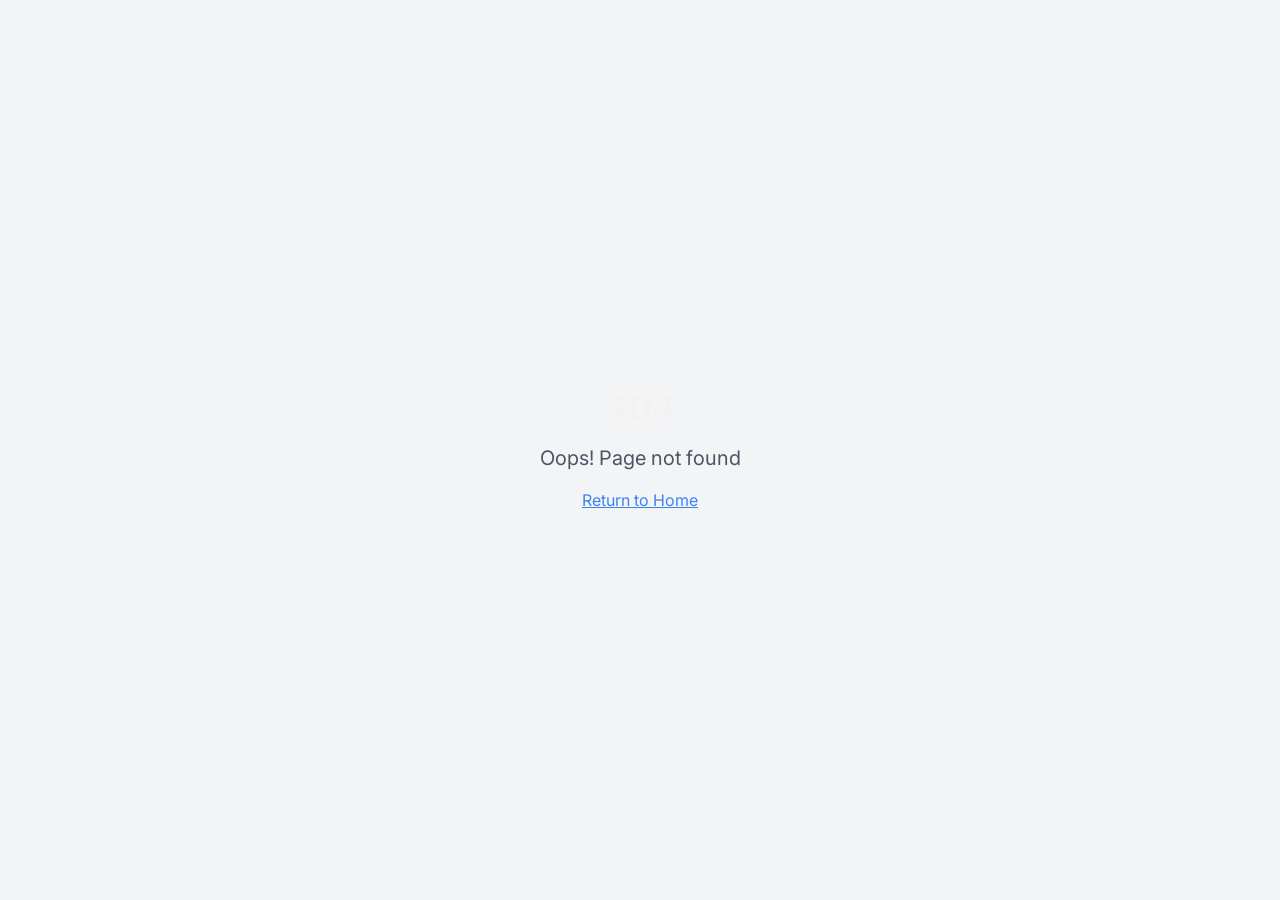
<file: index.html>
<!doctype html>
<html lang="en">
  <head>
    <meta charset="UTF-8" />
    <meta name="viewport" content="width=device-width, initial-scale=1.0" />
    <title>MX NANDAN - Professional Video Editor Portfolio</title>
    <meta name="description" content="Professional video editor specializing in cinematic storytelling, motion graphics, and creative content. Hire MX NANDAN for your next video project." />
    <meta name="author" content="MX NANDAN" />
    <meta name="keywords" content="video editor, motion graphics, video production, cinematic editing, professional video services" />

    <meta property="og:title" content="MX NANDAN - Professional Video Editor Portfolio" />
    <meta property="og:description" content="Professional video editor specializing in cinematic storytelling, motion graphics, and creative content." />
    <meta property="og:type" content="website" />
    <meta property="og:image" content="https://lovable.dev/opengraph-image-p98pqg.png" />

    <meta name="twitter:card" content="summary_large_image" />
    <meta name="twitter:site" content="@lovable_dev" />
    <meta name="twitter:image" content="https://lovable.dev/opengraph-image-p98pqg.png" />
    <script type="module" crossorigin src="/assets/index-Blu5-CcI.js"></script>
    <link rel="stylesheet" crossorigin href="/assets/index-CPlR1MXn.css">
  </head>

  <body>
    <div id="root"></div>
  </body>
</html>
</file>
<file: assets/index-CPlR1MXn.css>
@import"https://fonts.googleapis.com/css2?family=Inter:wght@300;400;500;600;700;800&display=swap";*,:before,:after{--tw-border-spacing-x: 0;--tw-border-spacing-y: 0;--tw-translate-x: 0;--tw-translate-y: 0;--tw-rotate: 0;--tw-skew-x: 0;--tw-skew-y: 0;--tw-scale-x: 1;--tw-scale-y: 1;--tw-pan-x: ;--tw-pan-y: ;--tw-pinch-zoom: ;--tw-scroll-snap-strictness: proximity;--tw-gradient-from-position: ;--tw-gradient-via-position: ;--tw-gradient-to-position: ;--tw-ordinal: ;--tw-slashed-zero: ;--tw-numeric-figure: ;--tw-numeric-spacing: ;--tw-numeric-fraction: ;--tw-ring-inset: ;--tw-ring-offset-width: 0px;--tw-ring-offset-color: #fff;--tw-ring-color: rgb(59 130 246 / .5);--tw-ring-offset-shadow: 0 0 #0000;--tw-ring-shadow: 0 0 #0000;--tw-shadow: 0 0 #0000;--tw-shadow-colored: 0 0 #0000;--tw-blur: ;--tw-brightness: ;--tw-contrast: ;--tw-grayscale: ;--tw-hue-rotate: ;--tw-invert: ;--tw-saturate: ;--tw-sepia: ;--tw-drop-shadow: ;--tw-backdrop-blur: ;--tw-backdrop-brightness: ;--tw-backdrop-contrast: ;--tw-backdrop-grayscale: ;--tw-backdrop-hue-rotate: ;--tw-backdrop-invert: ;--tw-backdrop-opacity: ;--tw-backdrop-saturate: ;--tw-backdrop-sepia: ;--tw-contain-size: ;--tw-contain-layout: ;--tw-contain-paint: ;--tw-contain-style: }::backdrop{--tw-border-spacing-x: 0;--tw-border-spacing-y: 0;--tw-translate-x: 0;--tw-translate-y: 0;--tw-rotate: 0;--tw-skew-x: 0;--tw-skew-y: 0;--tw-scale-x: 1;--tw-scale-y: 1;--tw-pan-x: ;--tw-pan-y: ;--tw-pinch-zoom: ;--tw-scroll-snap-strictness: proximity;--tw-gradient-from-position: ;--tw-gradient-via-position: ;--tw-gradient-to-position: ;--tw-ordinal: ;--tw-slashed-zero: ;--tw-numeric-figure: ;--tw-numeric-spacing: ;--tw-numeric-fraction: ;--tw-ring-inset: ;--tw-ring-offset-width: 0px;--tw-ring-offset-color: #fff;--tw-ring-color: rgb(59 130 246 / .5);--tw-ring-offset-shadow: 0 0 #0000;--tw-ring-shadow: 0 0 #0000;--tw-shadow: 0 0 #0000;--tw-shadow-colored: 0 0 #0000;--tw-blur: ;--tw-brightness: ;--tw-contrast: ;--tw-grayscale: ;--tw-hue-rotate: ;--tw-invert: ;--tw-saturate: ;--tw-sepia: ;--tw-drop-shadow: ;--tw-backdrop-blur: ;--tw-backdrop-brightness: ;--tw-backdrop-contrast: ;--tw-backdrop-grayscale: ;--tw-backdrop-hue-rotate: ;--tw-backdrop-invert: ;--tw-backdrop-opacity: ;--tw-backdrop-saturate: ;--tw-backdrop-sepia: ;--tw-contain-size: ;--tw-contain-layout: ;--tw-contain-paint: ;--tw-contain-style: }*,:before,:after{box-sizing:border-box;border-width:0;border-style:solid;border-color:#e5e7eb}:before,:after{--tw-content: ""}html,:host{line-height:1.5;-webkit-text-size-adjust:100%;-moz-tab-size:4;-o-tab-size:4;tab-size:4;font-family:Inter,system-ui,sans-serif;font-feature-settings:normal;font-variation-settings:normal;-webkit-tap-highlight-color:transparent}body{margin:0;line-height:inherit}hr{height:0;color:inherit;border-top-width:1px}abbr:where([title]){-webkit-text-decoration:underline dotted;text-decoration:underline dotted}h1,h2,h3,h4,h5,h6{font-size:inherit;font-weight:inherit}a{color:inherit;text-decoration:inherit}b,strong{font-weight:bolder}code,kbd,samp,pre{font-family:ui-monospace,SFMono-Regular,Menlo,Monaco,Consolas,Liberation Mono,Courier New,monospace;font-feature-settings:normal;font-variation-settings:normal;font-size:1em}small{font-size:80%}sub,sup{font-size:75%;line-height:0;position:relative;vertical-align:baseline}sub{bottom:-.25em}sup{top:-.5em}table{text-indent:0;border-color:inherit;border-collapse:collapse}button,input,optgroup,select,textarea{font-family:inherit;font-feature-settings:inherit;font-variation-settings:inherit;font-size:100%;font-weight:inherit;line-height:inherit;letter-spacing:inherit;color:inherit;margin:0;padding:0}button,select{text-transform:none}button,input:where([type=button]),input:where([type=reset]),input:where([type=submit]){-webkit-appearance:button;background-color:transparent;background-image:none}:-moz-focusring{outline:auto}:-moz-ui-invalid{box-shadow:none}progress{vertical-align:baseline}::-webkit-inner-spin-button,::-webkit-outer-spin-button{height:auto}[type=search]{-webkit-appearance:textfield;outline-offset:-2px}::-webkit-search-decoration{-webkit-appearance:none}::-webkit-file-upload-button{-webkit-appearance:button;font:inherit}summary{display:list-item}blockquote,dl,dd,h1,h2,h3,h4,h5,h6,hr,figure,p,pre{margin:0}fieldset{margin:0;padding:0}legend{padding:0}ol,ul,menu{list-style:none;margin:0;padding:0}dialog{padding:0}textarea{resize:vertical}input::-moz-placeholder,textarea::-moz-placeholder{opacity:1;color:#9ca3af}input::placeholder,textarea::placeholder{opacity:1;color:#9ca3af}button,[role=button]{cursor:pointer}:disabled{cursor:default}img,svg,video,canvas,audio,iframe,embed,object{display:block;vertical-align:middle}img,video{max-width:100%;height:auto}[hidden]:where(:not([hidden=until-found])){display:none}:root{--background: 220 15% 8%;--surface: 220 12% 12%;--surface-elevated: 220 10% 16%;--foreground: 220 5% 95%;--foreground-muted: 220 5% 75%;--primary: 210 100% 50%;--primary-glow: 200 100% 65%;--primary-dark: 220 100% 35%;--accent: 190 100% 45%;--accent-glow: 180 100% 60%;--success: 142 76% 36%;--warning: 38 92% 50%;--destructive: 0 72% 51%;--border: 220 8% 20%;--border-hover: 210 50% 40%;--input: 220 10% 15%;--ring: 210 100% 50%;--card: 220 12% 12%;--card-foreground: 220 5% 95%;--popover: 220 12% 12%;--popover-foreground: 220 5% 95%;--primary-foreground: 220 15% 8%;--secondary: 220 10% 16%;--secondary-foreground: 220 5% 95%;--muted: 220 8% 20%;--muted-foreground: 220 5% 65%;--radius: 12px;--sidebar-background: 220 12% 12%;--sidebar-foreground: 220 5% 95%;--sidebar-primary: 210 100% 50%;--sidebar-primary-foreground: 220 15% 8%;--sidebar-accent: 220 10% 16%;--sidebar-accent-foreground: 220 5% 95%;--sidebar-border: 220 8% 20%;--sidebar-ring: 210 100% 50%}*{border-color:hsl(var(--border))}body{background-color:hsl(var(--background));font-family:Inter,sans-serif;color:hsl(var(--foreground))}.container{width:100%;margin-right:auto;margin-left:auto;padding-right:2rem;padding-left:2rem}@media (min-width: 1400px){.container{max-width:1400px}}@keyframes float{0%,to{transform:translateY(0)}50%{transform:translateY(-20px)}}@keyframes pulse-glow{0%,to{box-shadow:0 0 20px #0080ff4d}50%{box-shadow:0 0 40px #0080ff99,0 0 80px #4dc3ff4d}}@keyframes gradient-shift{0%,to{background-position:0% 50%}50%{background-position:100% 50%}}@keyframes fade-in-up{0%{opacity:0;transform:translateY(30px)}to{opacity:1;transform:translateY(0)}}.motion-bg{background:linear-gradient(135deg,#111317,#181f25,#131c20);position:relative}.motion-bg:before{content:"";position:absolute;top:0;left:0;right:0;bottom:0;background:radial-gradient(circle at 30% 40%,hsl(210 100% 50% / .15) 0%,transparent 50%),radial-gradient(circle at 70% 80%,hsl(200 100% 60% / .1) 0%,transparent 50%),radial-gradient(circle at 90% 20%,hsl(190 100% 45% / .08) 0%,transparent 50%);animation:gradient-shift 15s ease infinite;background-size:400% 400%}.glow-border{border:1px solid hsl(var(--border));transition:all .3s ease}.glow-border:hover{border-color:hsl(var(--primary));box-shadow:0 0 20px hsl(var(--primary) / .3)}.btn-hero{border-radius:.75rem;padding:1rem 2rem;font-size:1.125rem;line-height:1.75rem;font-weight:600;border-width:2px;border-color:hsl(var(--primary) / .5);background-color:transparent;color:hsl(var(--foreground));transition-property:all;transition-timing-function:cubic-bezier(.4,0,.2,1);transition-duration:.3s;transition-timing-function:cubic-bezier(0,0,.2,1);animation-duration:.3s;animation-timing-function:cubic-bezier(0,0,.2,1)}.btn-hero:hover{border-color:hsl(var(--primary));color:hsl(var(--primary));--tw-shadow: 0 0 30px hsl(210 100% 50% / .4);--tw-shadow-colored: 0 0 30px var(--tw-shadow-color);box-shadow:var(--tw-ring-offset-shadow, 0 0 #0000),var(--tw-ring-shadow, 0 0 #0000),var(--tw-shadow)}.btn-hero:active{--tw-scale-x: .95;--tw-scale-y: .95;transform:translate(var(--tw-translate-x),var(--tw-translate-y)) rotate(var(--tw-rotate)) skew(var(--tw-skew-x)) skewY(var(--tw-skew-y)) scaleX(var(--tw-scale-x)) scaleY(var(--tw-scale-y));--tw-shadow: 0 0 50px hsl(210 100% 50% / .6);--tw-shadow-colored: 0 0 50px var(--tw-shadow-color);box-shadow:var(--tw-ring-offset-shadow, 0 0 #0000),var(--tw-ring-shadow, 0 0 #0000),var(--tw-shadow)}.card-glow{border-radius:1rem;border-width:1px;border-color:hsl(var(--border));background-color:hsl(var(--surface));--tw-backdrop-blur: blur(4px);-webkit-backdrop-filter:var(--tw-backdrop-blur) var(--tw-backdrop-brightness) var(--tw-backdrop-contrast) var(--tw-backdrop-grayscale) var(--tw-backdrop-hue-rotate) var(--tw-backdrop-invert) var(--tw-backdrop-opacity) var(--tw-backdrop-saturate) var(--tw-backdrop-sepia);backdrop-filter:var(--tw-backdrop-blur) var(--tw-backdrop-brightness) var(--tw-backdrop-contrast) var(--tw-backdrop-grayscale) var(--tw-backdrop-hue-rotate) var(--tw-backdrop-invert) var(--tw-backdrop-opacity) var(--tw-backdrop-saturate) var(--tw-backdrop-sepia);transition-property:all;transition-timing-function:cubic-bezier(.4,0,.2,1);transition-duration:.3s;transition-timing-function:cubic-bezier(0,0,.2,1);animation-duration:.3s;animation-timing-function:cubic-bezier(0,0,.2,1)}.card-glow:hover{border-color:hsl(var(--primary) / .3);--tw-shadow: 0 8px 32px hsl(220 15% 5% / .4);--tw-shadow-colored: 0 8px 32px var(--tw-shadow-color);box-shadow:var(--tw-ring-offset-shadow, 0 0 #0000),var(--tw-ring-shadow, 0 0 #0000),var(--tw-shadow)}.text-gradient{background:linear-gradient(135deg,hsl(var(--foreground)),hsl(var(--primary-glow)));-webkit-background-clip:text;-webkit-text-fill-color:transparent;background-clip:text}html{scroll-behavior:smooth}::-webkit-scrollbar{width:8px}::-webkit-scrollbar-track{background:hsl(var(--background))}::-webkit-scrollbar-thumb{background:hsl(var(--primary) / .3);border-radius:4px}::-webkit-scrollbar-thumb:hover{background:hsl(var(--primary) / .5)}.sr-only{position:absolute;width:1px;height:1px;padding:0;margin:-1px;overflow:hidden;clip:rect(0,0,0,0);white-space:nowrap;border-width:0}.pointer-events-none{pointer-events:none}.pointer-events-auto{pointer-events:auto}.visible{visibility:visible}.invisible{visibility:hidden}.fixed{position:fixed}.absolute{position:absolute}.relative{position:relative}.inset-0{top:0;right:0;bottom:0;left:0}.inset-x-0{left:0;right:0}.inset-y-0{top:0;bottom:0}.-bottom-12{bottom:-3rem}.-left-12{left:-3rem}.-right-12{right:-3rem}.-top-12{top:-3rem}.bottom-0{bottom:0}.bottom-1\/4{bottom:25%}.bottom-8{bottom:2rem}.left-0{left:0}.left-1{left:.25rem}.left-1\/2{left:50%}.left-1\/4{left:25%}.left-2{left:.5rem}.left-\[50\%\]{left:50%}.right-0{right:0}.right-1{right:.25rem}.right-1\/4{right:25%}.right-2{right:.5rem}.right-3{right:.75rem}.right-4{right:1rem}.top-0{top:0}.top-1\.5{top:.375rem}.top-1\/2{top:50%}.top-1\/4{top:25%}.top-2{top:.5rem}.top-3\.5{top:.875rem}.top-4{top:1rem}.top-\[1px\]{top:1px}.top-\[50\%\]{top:50%}.top-\[60\%\]{top:60%}.top-full{top:100%}.z-10{z-index:10}.z-20{z-index:20}.z-50{z-index:50}.z-\[100\]{z-index:100}.z-\[1\]{z-index:1}.z-\[60\]{z-index:60}.z-\[70\]{z-index:70}.-mx-1{margin-left:-.25rem;margin-right:-.25rem}.mx-2{margin-left:.5rem;margin-right:.5rem}.mx-3\.5{margin-left:.875rem;margin-right:.875rem}.mx-auto{margin-left:auto;margin-right:auto}.my-0\.5{margin-top:.125rem;margin-bottom:.125rem}.my-1{margin-top:.25rem;margin-bottom:.25rem}.-ml-4{margin-left:-1rem}.-mt-4{margin-top:-1rem}.mb-1{margin-bottom:.25rem}.mb-16{margin-bottom:4rem}.mb-2{margin-bottom:.5rem}.mb-3{margin-bottom:.75rem}.mb-4{margin-bottom:1rem}.mb-6{margin-bottom:1.5rem}.mb-8{margin-bottom:2rem}.ml-1{margin-left:.25rem}.ml-auto{margin-left:auto}.mr-2{margin-right:.5rem}.mr-3{margin-right:.75rem}.mt-1\.5{margin-top:.375rem}.mt-12{margin-top:3rem}.mt-16{margin-top:4rem}.mt-2{margin-top:.5rem}.mt-20{margin-top:5rem}.mt-24{margin-top:6rem}.mt-4{margin-top:1rem}.mt-6{margin-top:1.5rem}.mt-8{margin-top:2rem}.mt-auto{margin-top:auto}.block{display:block}.flex{display:flex}.inline-flex{display:inline-flex}.table{display:table}.grid{display:grid}.hidden{display:none}.aspect-square{aspect-ratio:1 / 1}.aspect-video{aspect-ratio:16 / 9}.size-4{width:1rem;height:1rem}.h-1{height:.25rem}.h-1\.5{height:.375rem}.h-10{height:2.5rem}.h-11{height:2.75rem}.h-12{height:3rem}.h-16{height:4rem}.h-2{height:.5rem}.h-2\.5{height:.625rem}.h-3{height:.75rem}.h-3\.5{height:.875rem}.h-4{height:1rem}.h-5{height:1.25rem}.h-6{height:1.5rem}.h-64{height:16rem}.h-7{height:1.75rem}.h-8{height:2rem}.h-9{height:2.25rem}.h-96{height:24rem}.h-\[1px\]{height:1px}.h-\[var\(--radix-navigation-menu-viewport-height\)\]{height:var(--radix-navigation-menu-viewport-height)}.h-\[var\(--radix-select-trigger-height\)\]{height:var(--radix-select-trigger-height)}.h-auto{height:auto}.h-full{height:100%}.h-px{height:1px}.h-svh{height:100svh}.max-h-96{max-height:24rem}.max-h-\[300px\]{max-height:300px}.max-h-screen{max-height:100vh}.min-h-0{min-height:0px}.min-h-\[80px\]{min-height:80px}.min-h-screen{min-height:100vh}.min-h-svh{min-height:100svh}.w-0{width:0px}.w-1{width:.25rem}.w-1\.5{width:.375rem}.w-10{width:2.5rem}.w-11{width:2.75rem}.w-12{width:3rem}.w-16{width:4rem}.w-2{width:.5rem}.w-2\.5{width:.625rem}.w-24{width:6rem}.w-3{width:.75rem}.w-3\.5{width:.875rem}.w-3\/4{width:75%}.w-4{width:1rem}.w-5{width:1.25rem}.w-6{width:1.5rem}.w-64{width:16rem}.w-7{width:1.75rem}.w-72{width:18rem}.w-8{width:2rem}.w-80{width:20rem}.w-9{width:2.25rem}.w-96{width:24rem}.w-\[--sidebar-width\]{width:var(--sidebar-width)}.w-\[100px\]{width:100px}.w-\[1px\]{width:1px}.w-auto{width:auto}.w-full{width:100%}.w-max{width:-moz-max-content;width:max-content}.w-px{width:1px}.min-w-0{min-width:0px}.min-w-5{min-width:1.25rem}.min-w-\[12rem\]{min-width:12rem}.min-w-\[8rem\]{min-width:8rem}.min-w-\[var\(--radix-select-trigger-width\)\]{min-width:var(--radix-select-trigger-width)}.max-w-2xl{max-width:42rem}.max-w-4xl{max-width:56rem}.max-w-6xl{max-width:72rem}.max-w-\[--skeleton-width\]{max-width:var(--skeleton-width)}.max-w-\[85vw\]{max-width:85vw}.max-w-lg{max-width:32rem}.max-w-max{max-width:-moz-max-content;max-width:max-content}.flex-1{flex:1 1 0%}.flex-shrink-0,.shrink-0{flex-shrink:0}.grow{flex-grow:1}.grow-0{flex-grow:0}.basis-full{flex-basis:100%}.caption-bottom{caption-side:bottom}.border-collapse{border-collapse:collapse}.-translate-x-1\/2{--tw-translate-x: -50%;transform:translate(var(--tw-translate-x),var(--tw-translate-y)) rotate(var(--tw-rotate)) skew(var(--tw-skew-x)) skewY(var(--tw-skew-y)) scaleX(var(--tw-scale-x)) scaleY(var(--tw-scale-y))}.-translate-x-px{--tw-translate-x: -1px;transform:translate(var(--tw-translate-x),var(--tw-translate-y)) rotate(var(--tw-rotate)) skew(var(--tw-skew-x)) skewY(var(--tw-skew-y)) scaleX(var(--tw-scale-x)) scaleY(var(--tw-scale-y))}.-translate-y-1\/2{--tw-translate-y: -50%;transform:translate(var(--tw-translate-x),var(--tw-translate-y)) rotate(var(--tw-rotate)) skew(var(--tw-skew-x)) skewY(var(--tw-skew-y)) scaleX(var(--tw-scale-x)) scaleY(var(--tw-scale-y))}.translate-x-\[-50\%\]{--tw-translate-x: -50%;transform:translate(var(--tw-translate-x),var(--tw-translate-y)) rotate(var(--tw-rotate)) skew(var(--tw-skew-x)) skewY(var(--tw-skew-y)) scaleX(var(--tw-scale-x)) scaleY(var(--tw-scale-y))}.translate-x-px{--tw-translate-x: 1px;transform:translate(var(--tw-translate-x),var(--tw-translate-y)) rotate(var(--tw-rotate)) skew(var(--tw-skew-x)) skewY(var(--tw-skew-y)) scaleX(var(--tw-scale-x)) scaleY(var(--tw-scale-y))}.translate-y-\[-50\%\]{--tw-translate-y: -50%;transform:translate(var(--tw-translate-x),var(--tw-translate-y)) rotate(var(--tw-rotate)) skew(var(--tw-skew-x)) skewY(var(--tw-skew-y)) scaleX(var(--tw-scale-x)) scaleY(var(--tw-scale-y))}.rotate-45{--tw-rotate: 45deg;transform:translate(var(--tw-translate-x),var(--tw-translate-y)) rotate(var(--tw-rotate)) skew(var(--tw-skew-x)) skewY(var(--tw-skew-y)) scaleX(var(--tw-scale-x)) scaleY(var(--tw-scale-y))}.rotate-90{--tw-rotate: 90deg;transform:translate(var(--tw-translate-x),var(--tw-translate-y)) rotate(var(--tw-rotate)) skew(var(--tw-skew-x)) skewY(var(--tw-skew-y)) scaleX(var(--tw-scale-x)) scaleY(var(--tw-scale-y))}.scale-125{--tw-scale-x: 1.25;--tw-scale-y: 1.25;transform:translate(var(--tw-translate-x),var(--tw-translate-y)) rotate(var(--tw-rotate)) skew(var(--tw-skew-x)) skewY(var(--tw-skew-y)) scaleX(var(--tw-scale-x)) scaleY(var(--tw-scale-y))}.transform{transform:translate(var(--tw-translate-x),var(--tw-translate-y)) rotate(var(--tw-rotate)) skew(var(--tw-skew-x)) skewY(var(--tw-skew-y)) scaleX(var(--tw-scale-x)) scaleY(var(--tw-scale-y))}.animate-\[fade-in-up_0\.6s_ease-out\]{animation:fade-in-up .6s ease-out}.animate-\[fade-in-up_1s_ease-out\]{animation:fade-in-up 1s ease-out}.animate-\[fade-in-up_1s_ease-out_0\.3s_both\]{animation:fade-in-up 1s ease-out .3s both}@keyframes bounce{0%,to{transform:translateY(-25%);animation-timing-function:cubic-bezier(.8,0,1,1)}50%{transform:none;animation-timing-function:cubic-bezier(0,0,.2,1)}}.animate-bounce{animation:bounce 1s infinite}@keyframes pulse{50%{opacity:.5}}.animate-pulse{animation:pulse 2s cubic-bezier(.4,0,.6,1) infinite}@keyframes spin{to{transform:rotate(360deg)}}.animate-spin{animation:spin 1s linear infinite}.cursor-default{cursor:default}.cursor-pointer{cursor:pointer}.touch-none{touch-action:none}.select-none{-webkit-user-select:none;-moz-user-select:none;user-select:none}.resize-none{resize:none}.list-none{list-style-type:none}.grid-cols-2{grid-template-columns:repeat(2,minmax(0,1fr))}.flex-row{flex-direction:row}.flex-col{flex-direction:column}.flex-col-reverse{flex-direction:column-reverse}.flex-wrap{flex-wrap:wrap}.items-start{align-items:flex-start}.items-end{align-items:flex-end}.items-center{align-items:center}.items-stretch{align-items:stretch}.justify-center{justify-content:center}.justify-between{justify-content:space-between}.gap-1{gap:.25rem}.gap-1\.5{gap:.375rem}.gap-16{gap:4rem}.gap-2{gap:.5rem}.gap-3{gap:.75rem}.gap-4{gap:1rem}.gap-6{gap:1.5rem}.gap-8{gap:2rem}.space-x-1>:not([hidden])~:not([hidden]){--tw-space-x-reverse: 0;margin-right:calc(.25rem * var(--tw-space-x-reverse));margin-left:calc(.25rem * calc(1 - var(--tw-space-x-reverse)))}.space-x-4>:not([hidden])~:not([hidden]){--tw-space-x-reverse: 0;margin-right:calc(1rem * var(--tw-space-x-reverse));margin-left:calc(1rem * calc(1 - var(--tw-space-x-reverse)))}.space-x-8>:not([hidden])~:not([hidden]){--tw-space-x-reverse: 0;margin-right:calc(2rem * var(--tw-space-x-reverse));margin-left:calc(2rem * calc(1 - var(--tw-space-x-reverse)))}.space-y-1>:not([hidden])~:not([hidden]){--tw-space-y-reverse: 0;margin-top:calc(.25rem * calc(1 - var(--tw-space-y-reverse)));margin-bottom:calc(.25rem * var(--tw-space-y-reverse))}.space-y-1\.5>:not([hidden])~:not([hidden]){--tw-space-y-reverse: 0;margin-top:calc(.375rem * calc(1 - var(--tw-space-y-reverse)));margin-bottom:calc(.375rem * var(--tw-space-y-reverse))}.space-y-2>:not([hidden])~:not([hidden]){--tw-space-y-reverse: 0;margin-top:calc(.5rem * calc(1 - var(--tw-space-y-reverse)));margin-bottom:calc(.5rem * var(--tw-space-y-reverse))}.space-y-4>:not([hidden])~:not([hidden]){--tw-space-y-reverse: 0;margin-top:calc(1rem * calc(1 - var(--tw-space-y-reverse)));margin-bottom:calc(1rem * var(--tw-space-y-reverse))}.space-y-6>:not([hidden])~:not([hidden]){--tw-space-y-reverse: 0;margin-top:calc(1.5rem * calc(1 - var(--tw-space-y-reverse)));margin-bottom:calc(1.5rem * var(--tw-space-y-reverse))}.space-y-8>:not([hidden])~:not([hidden]){--tw-space-y-reverse: 0;margin-top:calc(2rem * calc(1 - var(--tw-space-y-reverse)));margin-bottom:calc(2rem * var(--tw-space-y-reverse))}.overflow-auto{overflow:auto}.overflow-hidden{overflow:hidden}.overflow-y-auto{overflow-y:auto}.overflow-x-hidden{overflow-x:hidden}.whitespace-nowrap{white-space:nowrap}.break-words{overflow-wrap:break-word}.rounded-2xl{border-radius:1rem}.rounded-3xl{border-radius:1.5rem}.rounded-\[2px\]{border-radius:2px}.rounded-\[inherit\]{border-radius:inherit}.rounded-full{border-radius:9999px}.rounded-lg{border-radius:var(--radius)}.rounded-md{border-radius:calc(var(--radius) - 2px)}.rounded-sm{border-radius:calc(var(--radius) - 4px)}.rounded-xl{border-radius:.75rem}.rounded-t-\[10px\]{border-top-left-radius:10px;border-top-right-radius:10px}.rounded-tl-sm{border-top-left-radius:calc(var(--radius) - 4px)}.border{border-width:1px}.border-2{border-width:2px}.border-\[1\.5px\]{border-width:1.5px}.border-y{border-top-width:1px;border-bottom-width:1px}.border-b{border-bottom-width:1px}.border-l{border-left-width:1px}.border-r{border-right-width:1px}.border-t{border-top-width:1px}.border-dashed{border-style:dashed}.border-\[--color-border\]{border-color:var(--color-border)}.border-border{border-color:hsl(var(--border))}.border-border\/50{border-color:hsl(var(--border) / .5)}.border-current{border-color:currentColor}.border-destructive{border-color:hsl(var(--destructive))}.border-destructive\/50{border-color:hsl(var(--destructive) / .5)}.border-input{border-color:hsl(var(--input))}.border-primary{border-color:hsl(var(--primary))}.border-primary\/30{border-color:hsl(var(--primary) / .3)}.border-sidebar-border{border-color:hsl(var(--sidebar-border))}.border-transparent{border-color:transparent}.border-l-transparent{border-left-color:transparent}.border-t-transparent{border-top-color:transparent}.bg-\[--color-bg\]{background-color:var(--color-bg)}.bg-accent{background-color:hsl(var(--accent))}.bg-accent\/10{background-color:hsl(var(--accent) / .1)}.bg-background{background-color:hsl(var(--background))}.bg-background\/80{background-color:hsl(var(--background) / .8)}.bg-background\/95{background-color:hsl(var(--background) / .95)}.bg-black\/50{background-color:#00000080}.bg-black\/80{background-color:#000c}.bg-border{background-color:hsl(var(--border))}.bg-card{background-color:hsl(var(--card))}.bg-destructive{background-color:hsl(var(--destructive))}.bg-foreground{background-color:hsl(var(--foreground))}.bg-gray-100{--tw-bg-opacity: 1;background-color:rgb(243 244 246 / var(--tw-bg-opacity, 1))}.bg-input{background-color:hsl(var(--input))}.bg-muted{background-color:hsl(var(--muted))}.bg-muted\/50{background-color:hsl(var(--muted) / .5)}.bg-popover{background-color:hsl(var(--popover))}.bg-primary{background-color:hsl(var(--primary))}.bg-primary-glow\/5{background-color:hsl(var(--primary-glow) / .05)}.bg-primary\/10{background-color:hsl(var(--primary) / .1)}.bg-primary\/20{background-color:hsl(var(--primary) / .2)}.bg-secondary{background-color:hsl(var(--secondary))}.bg-sidebar{background-color:hsl(var(--sidebar-background))}.bg-sidebar-border{background-color:hsl(var(--sidebar-border))}.bg-surface\/50{background-color:hsl(var(--surface) / .5)}.bg-surface\/95{background-color:hsl(var(--surface) / .95)}.bg-transparent{background-color:transparent}.bg-gradient-to-r{background-image:linear-gradient(to right,var(--tw-gradient-stops))}.from-primary\/20{--tw-gradient-from: hsl(var(--primary) / .2) var(--tw-gradient-from-position);--tw-gradient-to: hsl(var(--primary) / 0) var(--tw-gradient-to-position);--tw-gradient-stops: var(--tw-gradient-from), var(--tw-gradient-to)}.to-accent\/20{--tw-gradient-to: hsl(var(--accent) / .2) var(--tw-gradient-to-position)}.fill-current{fill:currentColor}.object-cover{-o-object-fit:cover;object-fit:cover}.p-0{padding:0}.p-1{padding:.25rem}.p-2{padding:.5rem}.p-3{padding:.75rem}.p-4{padding:1rem}.p-6{padding:1.5rem}.p-8{padding:2rem}.p-\[1px\]{padding:1px}.px-1{padding-left:.25rem;padding-right:.25rem}.px-2{padding-left:.5rem;padding-right:.5rem}.px-2\.5{padding-left:.625rem;padding-right:.625rem}.px-3{padding-left:.75rem;padding-right:.75rem}.px-4{padding-left:1rem;padding-right:1rem}.px-5{padding-left:1.25rem;padding-right:1.25rem}.px-6{padding-left:1.5rem;padding-right:1.5rem}.px-8{padding-left:2rem;padding-right:2rem}.py-0\.5{padding-top:.125rem;padding-bottom:.125rem}.py-1{padding-top:.25rem;padding-bottom:.25rem}.py-1\.5{padding-top:.375rem;padding-bottom:.375rem}.py-2{padding-top:.5rem;padding-bottom:.5rem}.py-20{padding-top:5rem;padding-bottom:5rem}.py-3{padding-top:.75rem;padding-bottom:.75rem}.py-4{padding-top:1rem;padding-bottom:1rem}.py-6{padding-top:1.5rem;padding-bottom:1.5rem}.py-8{padding-top:2rem;padding-bottom:2rem}.pb-3{padding-bottom:.75rem}.pb-4{padding-bottom:1rem}.pl-2\.5{padding-left:.625rem}.pl-4{padding-left:1rem}.pl-8{padding-left:2rem}.pr-2{padding-right:.5rem}.pr-2\.5{padding-right:.625rem}.pr-8{padding-right:2rem}.pt-0{padding-top:0}.pt-1{padding-top:.25rem}.pt-12{padding-top:3rem}.pt-3{padding-top:.75rem}.pt-4{padding-top:1rem}.pt-6{padding-top:1.5rem}.text-left{text-align:left}.text-center{text-align:center}.align-middle{vertical-align:middle}.font-mono{font-family:ui-monospace,SFMono-Regular,Menlo,Monaco,Consolas,Liberation Mono,Courier New,monospace}.text-2xl{font-size:1.5rem;line-height:2rem}.text-3xl{font-size:1.875rem;line-height:2.25rem}.text-4xl{font-size:2.25rem;line-height:2.5rem}.text-6xl{font-size:3.75rem;line-height:1}.text-\[0\.8rem\]{font-size:.8rem}.text-base{font-size:1rem;line-height:1.5rem}.text-lg{font-size:1.125rem;line-height:1.75rem}.text-sm{font-size:.875rem;line-height:1.25rem}.text-xl{font-size:1.25rem;line-height:1.75rem}.text-xs{font-size:.75rem;line-height:1rem}.font-bold{font-weight:700}.font-light{font-weight:300}.font-medium{font-weight:500}.font-normal{font-weight:400}.font-semibold{font-weight:600}.italic{font-style:italic}.tabular-nums{--tw-numeric-spacing: tabular-nums;font-variant-numeric:var(--tw-ordinal) var(--tw-slashed-zero) var(--tw-numeric-figure) var(--tw-numeric-spacing) var(--tw-numeric-fraction)}.leading-none{line-height:1}.leading-relaxed{line-height:1.625}.leading-tight{line-height:1.25}.tracking-tight{letter-spacing:-.025em}.tracking-widest{letter-spacing:.1em}.text-accent-foreground{color:hsl(var(--accent-foreground))}.text-blue-500{--tw-text-opacity: 1;color:rgb(59 130 246 / var(--tw-text-opacity, 1))}.text-card-foreground{color:hsl(var(--card-foreground))}.text-current{color:currentColor}.text-destructive{color:hsl(var(--destructive))}.text-destructive-foreground{color:hsl(var(--destructive-foreground))}.text-foreground{color:hsl(var(--foreground))}.text-foreground-muted{color:hsl(var(--foreground-muted))}.text-foreground\/50{color:hsl(var(--foreground) / .5)}.text-gray-600{--tw-text-opacity: 1;color:rgb(75 85 99 / var(--tw-text-opacity, 1))}.text-muted-foreground{color:hsl(var(--muted-foreground))}.text-popover-foreground{color:hsl(var(--popover-foreground))}.text-primary{color:hsl(var(--primary))}.text-primary-foreground{color:hsl(var(--primary-foreground))}.text-primary\/30{color:hsl(var(--primary) / .3)}.text-secondary-foreground{color:hsl(var(--secondary-foreground))}.text-sidebar-foreground{color:hsl(var(--sidebar-foreground))}.text-sidebar-foreground\/70{color:hsl(var(--sidebar-foreground) / .7)}.text-yellow-400{--tw-text-opacity: 1;color:rgb(250 204 21 / var(--tw-text-opacity, 1))}.underline{text-decoration-line:underline}.underline-offset-4{text-underline-offset:4px}.placeholder-foreground-muted::-moz-placeholder{color:hsl(var(--foreground-muted))}.placeholder-foreground-muted::placeholder{color:hsl(var(--foreground-muted))}.opacity-0{opacity:0}.opacity-50{opacity:.5}.opacity-60{opacity:.6}.opacity-70{opacity:.7}.opacity-90{opacity:.9}.shadow-2xl{--tw-shadow: 0 25px 50px -12px rgb(0 0 0 / .25);--tw-shadow-colored: 0 25px 50px -12px var(--tw-shadow-color);box-shadow:var(--tw-ring-offset-shadow, 0 0 #0000),var(--tw-ring-shadow, 0 0 #0000),var(--tw-shadow)}.shadow-\[0_0_0_1px_hsl\(var\(--sidebar-border\)\)\]{--tw-shadow: 0 0 0 1px hsl(var(--sidebar-border));--tw-shadow-colored: 0 0 0 1px var(--tw-shadow-color);box-shadow:var(--tw-ring-offset-shadow, 0 0 #0000),var(--tw-ring-shadow, 0 0 #0000),var(--tw-shadow)}.shadow-lg{--tw-shadow: 0 10px 15px -3px rgb(0 0 0 / .1), 0 4px 6px -4px rgb(0 0 0 / .1);--tw-shadow-colored: 0 10px 15px -3px var(--tw-shadow-color), 0 4px 6px -4px var(--tw-shadow-color);box-shadow:var(--tw-ring-offset-shadow, 0 0 #0000),var(--tw-ring-shadow, 0 0 #0000),var(--tw-shadow)}.shadow-md{--tw-shadow: 0 4px 6px -1px rgb(0 0 0 / .1), 0 2px 4px -2px rgb(0 0 0 / .1);--tw-shadow-colored: 0 4px 6px -1px var(--tw-shadow-color), 0 2px 4px -2px var(--tw-shadow-color);box-shadow:var(--tw-ring-offset-shadow, 0 0 #0000),var(--tw-ring-shadow, 0 0 #0000),var(--tw-shadow)}.shadow-none{--tw-shadow: 0 0 #0000;--tw-shadow-colored: 0 0 #0000;box-shadow:var(--tw-ring-offset-shadow, 0 0 #0000),var(--tw-ring-shadow, 0 0 #0000),var(--tw-shadow)}.shadow-sm{--tw-shadow: 0 1px 2px 0 rgb(0 0 0 / .05);--tw-shadow-colored: 0 1px 2px 0 var(--tw-shadow-color);box-shadow:var(--tw-ring-offset-shadow, 0 0 #0000),var(--tw-ring-shadow, 0 0 #0000),var(--tw-shadow)}.shadow-xl{--tw-shadow: 0 20px 25px -5px rgb(0 0 0 / .1), 0 8px 10px -6px rgb(0 0 0 / .1);--tw-shadow-colored: 0 20px 25px -5px var(--tw-shadow-color), 0 8px 10px -6px var(--tw-shadow-color);box-shadow:var(--tw-ring-offset-shadow, 0 0 #0000),var(--tw-ring-shadow, 0 0 #0000),var(--tw-shadow)}.outline-none{outline:2px solid transparent;outline-offset:2px}.outline{outline-style:solid}.ring-0{--tw-ring-offset-shadow: var(--tw-ring-inset) 0 0 0 var(--tw-ring-offset-width) var(--tw-ring-offset-color);--tw-ring-shadow: var(--tw-ring-inset) 0 0 0 calc(0px + var(--tw-ring-offset-width)) var(--tw-ring-color);box-shadow:var(--tw-ring-offset-shadow),var(--tw-ring-shadow),var(--tw-shadow, 0 0 #0000)}.ring-2{--tw-ring-offset-shadow: var(--tw-ring-inset) 0 0 0 var(--tw-ring-offset-width) var(--tw-ring-offset-color);--tw-ring-shadow: var(--tw-ring-inset) 0 0 0 calc(2px + var(--tw-ring-offset-width)) var(--tw-ring-color);box-shadow:var(--tw-ring-offset-shadow),var(--tw-ring-shadow),var(--tw-shadow, 0 0 #0000)}.ring-ring{--tw-ring-color: hsl(var(--ring))}.ring-sidebar-ring{--tw-ring-color: hsl(var(--sidebar-ring))}.ring-offset-background{--tw-ring-offset-color: hsl(var(--background))}.blur-3xl{--tw-blur: blur(64px);filter:var(--tw-blur) var(--tw-brightness) var(--tw-contrast) var(--tw-grayscale) var(--tw-hue-rotate) var(--tw-invert) var(--tw-saturate) var(--tw-sepia) var(--tw-drop-shadow)}.filter{filter:var(--tw-blur) var(--tw-brightness) var(--tw-contrast) var(--tw-grayscale) var(--tw-hue-rotate) var(--tw-invert) var(--tw-saturate) var(--tw-sepia) var(--tw-drop-shadow)}.backdrop-blur-lg{--tw-backdrop-blur: blur(16px);-webkit-backdrop-filter:var(--tw-backdrop-blur) var(--tw-backdrop-brightness) var(--tw-backdrop-contrast) var(--tw-backdrop-grayscale) var(--tw-backdrop-hue-rotate) var(--tw-backdrop-invert) var(--tw-backdrop-opacity) var(--tw-backdrop-saturate) var(--tw-backdrop-sepia);backdrop-filter:var(--tw-backdrop-blur) var(--tw-backdrop-brightness) var(--tw-backdrop-contrast) var(--tw-backdrop-grayscale) var(--tw-backdrop-hue-rotate) var(--tw-backdrop-invert) var(--tw-backdrop-opacity) var(--tw-backdrop-saturate) var(--tw-backdrop-sepia)}.backdrop-blur-md{--tw-backdrop-blur: blur(12px);-webkit-backdrop-filter:var(--tw-backdrop-blur) var(--tw-backdrop-brightness) var(--tw-backdrop-contrast) var(--tw-backdrop-grayscale) var(--tw-backdrop-hue-rotate) var(--tw-backdrop-invert) var(--tw-backdrop-opacity) var(--tw-backdrop-saturate) var(--tw-backdrop-sepia);backdrop-filter:var(--tw-backdrop-blur) var(--tw-backdrop-brightness) var(--tw-backdrop-contrast) var(--tw-backdrop-grayscale) var(--tw-backdrop-hue-rotate) var(--tw-backdrop-invert) var(--tw-backdrop-opacity) var(--tw-backdrop-saturate) var(--tw-backdrop-sepia)}.backdrop-blur-sm{--tw-backdrop-blur: blur(4px);-webkit-backdrop-filter:var(--tw-backdrop-blur) var(--tw-backdrop-brightness) var(--tw-backdrop-contrast) var(--tw-backdrop-grayscale) var(--tw-backdrop-hue-rotate) var(--tw-backdrop-invert) var(--tw-backdrop-opacity) var(--tw-backdrop-saturate) var(--tw-backdrop-sepia);backdrop-filter:var(--tw-backdrop-blur) var(--tw-backdrop-brightness) var(--tw-backdrop-contrast) var(--tw-backdrop-grayscale) var(--tw-backdrop-hue-rotate) var(--tw-backdrop-invert) var(--tw-backdrop-opacity) var(--tw-backdrop-saturate) var(--tw-backdrop-sepia)}.transition{transition-property:color,background-color,border-color,text-decoration-color,fill,stroke,opacity,box-shadow,transform,filter,-webkit-backdrop-filter;transition-property:color,background-color,border-color,text-decoration-color,fill,stroke,opacity,box-shadow,transform,filter,backdrop-filter;transition-property:color,background-color,border-color,text-decoration-color,fill,stroke,opacity,box-shadow,transform,filter,backdrop-filter,-webkit-backdrop-filter;transition-timing-function:cubic-bezier(.4,0,.2,1);transition-duration:.15s}.transition-\[left\,right\,width\]{transition-property:left,right,width;transition-timing-function:cubic-bezier(.4,0,.2,1);transition-duration:.15s}.transition-\[margin\,opa\]{transition-property:margin,opa;transition-timing-function:cubic-bezier(.4,0,.2,1);transition-duration:.15s}.transition-\[width\,height\,padding\]{transition-property:width,height,padding;transition-timing-function:cubic-bezier(.4,0,.2,1);transition-duration:.15s}.transition-\[width\]{transition-property:width;transition-timing-function:cubic-bezier(.4,0,.2,1);transition-duration:.15s}.transition-all{transition-property:all;transition-timing-function:cubic-bezier(.4,0,.2,1);transition-duration:.15s}.transition-colors{transition-property:color,background-color,border-color,text-decoration-color,fill,stroke;transition-timing-function:cubic-bezier(.4,0,.2,1);transition-duration:.15s}.transition-opacity{transition-property:opacity;transition-timing-function:cubic-bezier(.4,0,.2,1);transition-duration:.15s}.transition-transform{transition-property:transform;transition-timing-function:cubic-bezier(.4,0,.2,1);transition-duration:.15s}.delay-1000{transition-delay:1s}.delay-500{transition-delay:.5s}.duration-1000{transition-duration:1s}.duration-200{transition-duration:.2s}.duration-300{transition-duration:.3s}.duration-500{transition-duration:.5s}.ease-in-out{transition-timing-function:cubic-bezier(.4,0,.2,1)}.ease-linear{transition-timing-function:linear}@keyframes enter{0%{opacity:var(--tw-enter-opacity, 1);transform:translate3d(var(--tw-enter-translate-x, 0),var(--tw-enter-translate-y, 0),0) scale3d(var(--tw-enter-scale, 1),var(--tw-enter-scale, 1),var(--tw-enter-scale, 1)) rotate(var(--tw-enter-rotate, 0))}}@keyframes exit{to{opacity:var(--tw-exit-opacity, 1);transform:translate3d(var(--tw-exit-translate-x, 0),var(--tw-exit-translate-y, 0),0) scale3d(var(--tw-exit-scale, 1),var(--tw-exit-scale, 1),var(--tw-exit-scale, 1)) rotate(var(--tw-exit-rotate, 0))}}.animate-in{animation-name:enter;animation-duration:.15s;--tw-enter-opacity: initial;--tw-enter-scale: initial;--tw-enter-rotate: initial;--tw-enter-translate-x: initial;--tw-enter-translate-y: initial}.fade-in-0{--tw-enter-opacity: 0}.fade-in-80{--tw-enter-opacity: .8}.zoom-in-95{--tw-enter-scale: .95}.duration-1000{animation-duration:1s}.duration-200{animation-duration:.2s}.duration-300{animation-duration:.3s}.duration-500{animation-duration:.5s}.delay-1000{animation-delay:1s}.delay-500{animation-delay:.5s}.ease-in-out{animation-timing-function:cubic-bezier(.4,0,.2,1)}.ease-linear{animation-timing-function:linear}.file\:border-0::file-selector-button{border-width:0px}.file\:bg-transparent::file-selector-button{background-color:transparent}.file\:text-sm::file-selector-button{font-size:.875rem;line-height:1.25rem}.file\:font-medium::file-selector-button{font-weight:500}.file\:text-foreground::file-selector-button{color:hsl(var(--foreground))}.placeholder\:text-muted-foreground::-moz-placeholder{color:hsl(var(--muted-foreground))}.placeholder\:text-muted-foreground::placeholder{color:hsl(var(--muted-foreground))}.after\:absolute:after{content:var(--tw-content);position:absolute}.after\:-inset-2:after{content:var(--tw-content);top:-.5rem;right:-.5rem;bottom:-.5rem;left:-.5rem}.after\:inset-y-0:after{content:var(--tw-content);top:0;bottom:0}.after\:left-1\/2:after{content:var(--tw-content);left:50%}.after\:w-1:after{content:var(--tw-content);width:.25rem}.after\:w-\[2px\]:after{content:var(--tw-content);width:2px}.after\:-translate-x-1\/2:after{content:var(--tw-content);--tw-translate-x: -50%;transform:translate(var(--tw-translate-x),var(--tw-translate-y)) rotate(var(--tw-rotate)) skew(var(--tw-skew-x)) skewY(var(--tw-skew-y)) scaleX(var(--tw-scale-x)) scaleY(var(--tw-scale-y))}.first\:rounded-l-md:first-child{border-top-left-radius:calc(var(--radius) - 2px);border-bottom-left-radius:calc(var(--radius) - 2px)}.first\:border-l:first-child{border-left-width:1px}.last\:rounded-r-md:last-child{border-top-right-radius:calc(var(--radius) - 2px);border-bottom-right-radius:calc(var(--radius) - 2px)}.focus-within\:relative:focus-within{position:relative}.focus-within\:z-20:focus-within{z-index:20}.hover\:-translate-y-2:hover{--tw-translate-y: -.5rem;transform:translate(var(--tw-translate-x),var(--tw-translate-y)) rotate(var(--tw-rotate)) skew(var(--tw-skew-x)) skewY(var(--tw-skew-y)) scaleX(var(--tw-scale-x)) scaleY(var(--tw-scale-y))}.hover\:scale-105:hover{--tw-scale-x: 1.05;--tw-scale-y: 1.05;transform:translate(var(--tw-translate-x),var(--tw-translate-y)) rotate(var(--tw-rotate)) skew(var(--tw-skew-x)) skewY(var(--tw-skew-y)) scaleX(var(--tw-scale-x)) scaleY(var(--tw-scale-y))}.hover\:border-primary\/30:hover{border-color:hsl(var(--primary) / .3)}.hover\:bg-accent:hover{background-color:hsl(var(--accent))}.hover\:bg-destructive\/80:hover{background-color:hsl(var(--destructive) / .8)}.hover\:bg-destructive\/90:hover{background-color:hsl(var(--destructive) / .9)}.hover\:bg-muted:hover{background-color:hsl(var(--muted))}.hover\:bg-muted\/50:hover{background-color:hsl(var(--muted) / .5)}.hover\:bg-primary:hover{background-color:hsl(var(--primary))}.hover\:bg-primary\/30:hover{background-color:hsl(var(--primary) / .3)}.hover\:bg-primary\/50:hover{background-color:hsl(var(--primary) / .5)}.hover\:bg-primary\/80:hover{background-color:hsl(var(--primary) / .8)}.hover\:bg-primary\/90:hover{background-color:hsl(var(--primary) / .9)}.hover\:bg-secondary:hover{background-color:hsl(var(--secondary))}.hover\:bg-secondary\/80:hover{background-color:hsl(var(--secondary) / .8)}.hover\:bg-sidebar-accent:hover{background-color:hsl(var(--sidebar-accent))}.hover\:bg-surface:hover{background-color:hsl(var(--surface))}.hover\:text-accent-foreground:hover{color:hsl(var(--accent-foreground))}.hover\:text-blue-700:hover{--tw-text-opacity: 1;color:rgb(29 78 216 / var(--tw-text-opacity, 1))}.hover\:text-foreground:hover{color:hsl(var(--foreground))}.hover\:text-muted-foreground:hover{color:hsl(var(--muted-foreground))}.hover\:text-primary:hover{color:hsl(var(--primary))}.hover\:text-primary-foreground:hover{color:hsl(var(--primary-foreground))}.hover\:text-primary-glow:hover{color:hsl(var(--primary-glow))}.hover\:text-sidebar-accent-foreground:hover{color:hsl(var(--sidebar-accent-foreground))}.hover\:underline:hover{text-decoration-line:underline}.hover\:opacity-100:hover{opacity:1}.hover\:shadow-\[0_0_0_1px_hsl\(var\(--sidebar-accent\)\)\]:hover{--tw-shadow: 0 0 0 1px hsl(var(--sidebar-accent));--tw-shadow-colored: 0 0 0 1px var(--tw-shadow-color);box-shadow:var(--tw-ring-offset-shadow, 0 0 #0000),var(--tw-ring-shadow, 0 0 #0000),var(--tw-shadow)}.hover\:shadow-lg:hover{--tw-shadow: 0 10px 15px -3px rgb(0 0 0 / .1), 0 4px 6px -4px rgb(0 0 0 / .1);--tw-shadow-colored: 0 10px 15px -3px var(--tw-shadow-color), 0 4px 6px -4px var(--tw-shadow-color);box-shadow:var(--tw-ring-offset-shadow, 0 0 #0000),var(--tw-ring-shadow, 0 0 #0000),var(--tw-shadow)}.hover\:after\:bg-sidebar-border:hover:after{content:var(--tw-content);background-color:hsl(var(--sidebar-border))}.focus\:border-primary:focus{border-color:hsl(var(--primary))}.focus\:bg-accent:focus{background-color:hsl(var(--accent))}.focus\:bg-primary:focus{background-color:hsl(var(--primary))}.focus\:text-accent-foreground:focus{color:hsl(var(--accent-foreground))}.focus\:text-primary-foreground:focus{color:hsl(var(--primary-foreground))}.focus\:opacity-100:focus{opacity:1}.focus\:outline-none:focus{outline:2px solid transparent;outline-offset:2px}.focus\:ring-2:focus{--tw-ring-offset-shadow: var(--tw-ring-inset) 0 0 0 var(--tw-ring-offset-width) var(--tw-ring-offset-color);--tw-ring-shadow: var(--tw-ring-inset) 0 0 0 calc(2px + var(--tw-ring-offset-width)) var(--tw-ring-color);box-shadow:var(--tw-ring-offset-shadow),var(--tw-ring-shadow),var(--tw-shadow, 0 0 #0000)}.focus\:ring-primary\/20:focus{--tw-ring-color: hsl(var(--primary) / .2)}.focus\:ring-ring:focus{--tw-ring-color: hsl(var(--ring))}.focus\:ring-offset-2:focus{--tw-ring-offset-width: 2px}.focus-visible\:outline-none:focus-visible{outline:2px solid transparent;outline-offset:2px}.focus-visible\:ring-1:focus-visible{--tw-ring-offset-shadow: var(--tw-ring-inset) 0 0 0 var(--tw-ring-offset-width) var(--tw-ring-offset-color);--tw-ring-shadow: var(--tw-ring-inset) 0 0 0 calc(1px + var(--tw-ring-offset-width)) var(--tw-ring-color);box-shadow:var(--tw-ring-offset-shadow),var(--tw-ring-shadow),var(--tw-shadow, 0 0 #0000)}.focus-visible\:ring-2:focus-visible{--tw-ring-offset-shadow: var(--tw-ring-inset) 0 0 0 var(--tw-ring-offset-width) var(--tw-ring-offset-color);--tw-ring-shadow: var(--tw-ring-inset) 0 0 0 calc(2px + var(--tw-ring-offset-width)) var(--tw-ring-color);box-shadow:var(--tw-ring-offset-shadow),var(--tw-ring-shadow),var(--tw-shadow, 0 0 #0000)}.focus-visible\:ring-ring:focus-visible{--tw-ring-color: hsl(var(--ring))}.focus-visible\:ring-sidebar-ring:focus-visible{--tw-ring-color: hsl(var(--sidebar-ring))}.focus-visible\:ring-offset-1:focus-visible{--tw-ring-offset-width: 1px}.focus-visible\:ring-offset-2:focus-visible{--tw-ring-offset-width: 2px}.focus-visible\:ring-offset-background:focus-visible{--tw-ring-offset-color: hsl(var(--background))}.active\:bg-sidebar-accent:active{background-color:hsl(var(--sidebar-accent))}.active\:text-sidebar-accent-foreground:active{color:hsl(var(--sidebar-accent-foreground))}.disabled\:pointer-events-none:disabled{pointer-events:none}.disabled\:cursor-not-allowed:disabled{cursor:not-allowed}.disabled\:opacity-50:disabled{opacity:.5}.group\/menu-item:focus-within .group-focus-within\/menu-item\:opacity-100{opacity:1}.group:hover .group-hover\:scale-110{--tw-scale-x: 1.1;--tw-scale-y: 1.1;transform:translate(var(--tw-translate-x),var(--tw-translate-y)) rotate(var(--tw-rotate)) skew(var(--tw-skew-x)) skewY(var(--tw-skew-y)) scaleX(var(--tw-scale-x)) scaleY(var(--tw-scale-y))}.group:hover .group-hover\:bg-primary\/20{background-color:hsl(var(--primary) / .2)}.group\/menu-item:hover .group-hover\/menu-item\:opacity-100,.group:hover .group-hover\:opacity-100{opacity:1}.group.destructive .group-\[\.destructive\]\:border-muted\/40{border-color:hsl(var(--muted) / .4)}.group.toaster .group-\[\.toaster\]\:border-border{border-color:hsl(var(--border))}.group.toast .group-\[\.toast\]\:bg-muted{background-color:hsl(var(--muted))}.group.toast .group-\[\.toast\]\:bg-primary{background-color:hsl(var(--primary))}.group.toaster .group-\[\.toaster\]\:bg-background{background-color:hsl(var(--background))}.group.destructive .group-\[\.destructive\]\:text-red-300{--tw-text-opacity: 1;color:rgb(252 165 165 / var(--tw-text-opacity, 1))}.group.toast .group-\[\.toast\]\:text-muted-foreground{color:hsl(var(--muted-foreground))}.group.toast .group-\[\.toast\]\:text-primary-foreground{color:hsl(var(--primary-foreground))}.group.toaster .group-\[\.toaster\]\:text-foreground{color:hsl(var(--foreground))}.group.toaster .group-\[\.toaster\]\:shadow-lg{--tw-shadow: 0 10px 15px -3px rgb(0 0 0 / .1), 0 4px 6px -4px rgb(0 0 0 / .1);--tw-shadow-colored: 0 10px 15px -3px var(--tw-shadow-color), 0 4px 6px -4px var(--tw-shadow-color);box-shadow:var(--tw-ring-offset-shadow, 0 0 #0000),var(--tw-ring-shadow, 0 0 #0000),var(--tw-shadow)}.group.destructive .group-\[\.destructive\]\:hover\:border-destructive\/30:hover{border-color:hsl(var(--destructive) / .3)}.group.destructive .group-\[\.destructive\]\:hover\:bg-destructive:hover{background-color:hsl(var(--destructive))}.group.destructive .group-\[\.destructive\]\:hover\:text-destructive-foreground:hover{color:hsl(var(--destructive-foreground))}.group.destructive .group-\[\.destructive\]\:hover\:text-red-50:hover{--tw-text-opacity: 1;color:rgb(254 242 242 / var(--tw-text-opacity, 1))}.group.destructive .group-\[\.destructive\]\:focus\:ring-destructive:focus{--tw-ring-color: hsl(var(--destructive))}.group.destructive .group-\[\.destructive\]\:focus\:ring-red-400:focus{--tw-ring-opacity: 1;--tw-ring-color: rgb(248 113 113 / var(--tw-ring-opacity, 1))}.group.destructive .group-\[\.destructive\]\:focus\:ring-offset-red-600:focus{--tw-ring-offset-color: #dc2626}.peer\/menu-button:hover~.peer-hover\/menu-button\:text-sidebar-accent-foreground{color:hsl(var(--sidebar-accent-foreground))}.peer:disabled~.peer-disabled\:cursor-not-allowed{cursor:not-allowed}.peer:disabled~.peer-disabled\:opacity-70{opacity:.7}.has-\[\[data-variant\=inset\]\]\:bg-sidebar:has([data-variant=inset]){background-color:hsl(var(--sidebar-background))}.has-\[\:disabled\]\:opacity-50:has(:disabled){opacity:.5}.group\/menu-item:has([data-sidebar=menu-action]) .group-has-\[\[data-sidebar\=menu-action\]\]\/menu-item\:pr-8{padding-right:2rem}.aria-disabled\:pointer-events-none[aria-disabled=true]{pointer-events:none}.aria-disabled\:opacity-50[aria-disabled=true]{opacity:.5}.aria-selected\:bg-accent[aria-selected=true]{background-color:hsl(var(--accent))}.aria-selected\:bg-accent\/50[aria-selected=true]{background-color:hsl(var(--accent) / .5)}.aria-selected\:text-accent-foreground[aria-selected=true]{color:hsl(var(--accent-foreground))}.aria-selected\:text-muted-foreground[aria-selected=true]{color:hsl(var(--muted-foreground))}.aria-selected\:opacity-100[aria-selected=true]{opacity:1}.aria-selected\:opacity-30[aria-selected=true]{opacity:.3}.data-\[disabled\=true\]\:pointer-events-none[data-disabled=true],.data-\[disabled\]\:pointer-events-none[data-disabled]{pointer-events:none}.data-\[panel-group-direction\=vertical\]\:h-px[data-panel-group-direction=vertical]{height:1px}.data-\[panel-group-direction\=vertical\]\:w-full[data-panel-group-direction=vertical]{width:100%}.data-\[side\=bottom\]\:translate-y-1[data-side=bottom]{--tw-translate-y: .25rem;transform:translate(var(--tw-translate-x),var(--tw-translate-y)) rotate(var(--tw-rotate)) skew(var(--tw-skew-x)) skewY(var(--tw-skew-y)) scaleX(var(--tw-scale-x)) scaleY(var(--tw-scale-y))}.data-\[side\=left\]\:-translate-x-1[data-side=left]{--tw-translate-x: -.25rem;transform:translate(var(--tw-translate-x),var(--tw-translate-y)) rotate(var(--tw-rotate)) skew(var(--tw-skew-x)) skewY(var(--tw-skew-y)) scaleX(var(--tw-scale-x)) scaleY(var(--tw-scale-y))}.data-\[side\=right\]\:translate-x-1[data-side=right]{--tw-translate-x: .25rem;transform:translate(var(--tw-translate-x),var(--tw-translate-y)) rotate(var(--tw-rotate)) skew(var(--tw-skew-x)) skewY(var(--tw-skew-y)) scaleX(var(--tw-scale-x)) scaleY(var(--tw-scale-y))}.data-\[side\=top\]\:-translate-y-1[data-side=top]{--tw-translate-y: -.25rem;transform:translate(var(--tw-translate-x),var(--tw-translate-y)) rotate(var(--tw-rotate)) skew(var(--tw-skew-x)) skewY(var(--tw-skew-y)) scaleX(var(--tw-scale-x)) scaleY(var(--tw-scale-y))}.data-\[state\=checked\]\:translate-x-5[data-state=checked]{--tw-translate-x: 1.25rem;transform:translate(var(--tw-translate-x),var(--tw-translate-y)) rotate(var(--tw-rotate)) skew(var(--tw-skew-x)) skewY(var(--tw-skew-y)) scaleX(var(--tw-scale-x)) scaleY(var(--tw-scale-y))}.data-\[state\=unchecked\]\:translate-x-0[data-state=unchecked],.data-\[swipe\=cancel\]\:translate-x-0[data-swipe=cancel]{--tw-translate-x: 0px;transform:translate(var(--tw-translate-x),var(--tw-translate-y)) rotate(var(--tw-rotate)) skew(var(--tw-skew-x)) skewY(var(--tw-skew-y)) scaleX(var(--tw-scale-x)) scaleY(var(--tw-scale-y))}.data-\[swipe\=end\]\:translate-x-\[var\(--radix-toast-swipe-end-x\)\][data-swipe=end]{--tw-translate-x: var(--radix-toast-swipe-end-x);transform:translate(var(--tw-translate-x),var(--tw-translate-y)) rotate(var(--tw-rotate)) skew(var(--tw-skew-x)) skewY(var(--tw-skew-y)) scaleX(var(--tw-scale-x)) scaleY(var(--tw-scale-y))}.data-\[swipe\=move\]\:translate-x-\[var\(--radix-toast-swipe-move-x\)\][data-swipe=move]{--tw-translate-x: var(--radix-toast-swipe-move-x);transform:translate(var(--tw-translate-x),var(--tw-translate-y)) rotate(var(--tw-rotate)) skew(var(--tw-skew-x)) skewY(var(--tw-skew-y)) scaleX(var(--tw-scale-x)) scaleY(var(--tw-scale-y))}@keyframes accordion-up{0%{height:var(--radix-accordion-content-height)}to{height:0}}.data-\[state\=closed\]\:animate-accordion-up[data-state=closed]{animation:accordion-up .2s ease-out}@keyframes accordion-down{0%{height:0}to{height:var(--radix-accordion-content-height)}}.data-\[state\=open\]\:animate-accordion-down[data-state=open]{animation:accordion-down .2s ease-out}.data-\[panel-group-direction\=vertical\]\:flex-col[data-panel-group-direction=vertical]{flex-direction:column}.data-\[active\=true\]\:bg-sidebar-accent[data-active=true]{background-color:hsl(var(--sidebar-accent))}.data-\[active\]\:bg-accent\/50[data-active]{background-color:hsl(var(--accent) / .5)}.data-\[selected\=\'true\'\]\:bg-accent[data-selected=true]{background-color:hsl(var(--accent))}.data-\[state\=active\]\:bg-background[data-state=active]{background-color:hsl(var(--background))}.data-\[state\=checked\]\:bg-primary[data-state=checked]{background-color:hsl(var(--primary))}.data-\[state\=on\]\:bg-accent[data-state=on],.data-\[state\=open\]\:bg-accent[data-state=open]{background-color:hsl(var(--accent))}.data-\[state\=open\]\:bg-accent\/50[data-state=open]{background-color:hsl(var(--accent) / .5)}.data-\[state\=open\]\:bg-secondary[data-state=open]{background-color:hsl(var(--secondary))}.data-\[state\=selected\]\:bg-muted[data-state=selected]{background-color:hsl(var(--muted))}.data-\[state\=unchecked\]\:bg-input[data-state=unchecked]{background-color:hsl(var(--input))}.data-\[active\=true\]\:font-medium[data-active=true]{font-weight:500}.data-\[active\=true\]\:text-sidebar-accent-foreground[data-active=true]{color:hsl(var(--sidebar-accent-foreground))}.data-\[selected\=true\]\:text-accent-foreground[data-selected=true]{color:hsl(var(--accent-foreground))}.data-\[state\=active\]\:text-foreground[data-state=active]{color:hsl(var(--foreground))}.data-\[state\=checked\]\:text-primary-foreground[data-state=checked]{color:hsl(var(--primary-foreground))}.data-\[state\=on\]\:text-accent-foreground[data-state=on],.data-\[state\=open\]\:text-accent-foreground[data-state=open]{color:hsl(var(--accent-foreground))}.data-\[state\=open\]\:text-muted-foreground[data-state=open]{color:hsl(var(--muted-foreground))}.data-\[disabled\=true\]\:opacity-50[data-disabled=true],.data-\[disabled\]\:opacity-50[data-disabled]{opacity:.5}.data-\[state\=open\]\:opacity-100[data-state=open]{opacity:1}.data-\[state\=active\]\:shadow-sm[data-state=active]{--tw-shadow: 0 1px 2px 0 rgb(0 0 0 / .05);--tw-shadow-colored: 0 1px 2px 0 var(--tw-shadow-color);box-shadow:var(--tw-ring-offset-shadow, 0 0 #0000),var(--tw-ring-shadow, 0 0 #0000),var(--tw-shadow)}.data-\[swipe\=move\]\:transition-none[data-swipe=move]{transition-property:none}.data-\[state\=closed\]\:duration-300[data-state=closed]{transition-duration:.3s}.data-\[state\=open\]\:duration-500[data-state=open]{transition-duration:.5s}.data-\[motion\^\=from-\]\:animate-in[data-motion^=from-],.data-\[state\=open\]\:animate-in[data-state=open],.data-\[state\=visible\]\:animate-in[data-state=visible]{animation-name:enter;animation-duration:.15s;--tw-enter-opacity: initial;--tw-enter-scale: initial;--tw-enter-rotate: initial;--tw-enter-translate-x: initial;--tw-enter-translate-y: initial}.data-\[motion\^\=to-\]\:animate-out[data-motion^=to-],.data-\[state\=closed\]\:animate-out[data-state=closed],.data-\[state\=hidden\]\:animate-out[data-state=hidden],.data-\[swipe\=end\]\:animate-out[data-swipe=end]{animation-name:exit;animation-duration:.15s;--tw-exit-opacity: initial;--tw-exit-scale: initial;--tw-exit-rotate: initial;--tw-exit-translate-x: initial;--tw-exit-translate-y: initial}.data-\[motion\^\=from-\]\:fade-in[data-motion^=from-]{--tw-enter-opacity: 0}.data-\[motion\^\=to-\]\:fade-out[data-motion^=to-],.data-\[state\=closed\]\:fade-out-0[data-state=closed]{--tw-exit-opacity: 0}.data-\[state\=closed\]\:fade-out-80[data-state=closed]{--tw-exit-opacity: .8}.data-\[state\=hidden\]\:fade-out[data-state=hidden]{--tw-exit-opacity: 0}.data-\[state\=open\]\:fade-in-0[data-state=open],.data-\[state\=visible\]\:fade-in[data-state=visible]{--tw-enter-opacity: 0}.data-\[state\=closed\]\:zoom-out-95[data-state=closed]{--tw-exit-scale: .95}.data-\[state\=open\]\:zoom-in-90[data-state=open]{--tw-enter-scale: .9}.data-\[state\=open\]\:zoom-in-95[data-state=open]{--tw-enter-scale: .95}.data-\[motion\=from-end\]\:slide-in-from-right-52[data-motion=from-end]{--tw-enter-translate-x: 13rem}.data-\[motion\=from-start\]\:slide-in-from-left-52[data-motion=from-start]{--tw-enter-translate-x: -13rem}.data-\[motion\=to-end\]\:slide-out-to-right-52[data-motion=to-end]{--tw-exit-translate-x: 13rem}.data-\[motion\=to-start\]\:slide-out-to-left-52[data-motion=to-start]{--tw-exit-translate-x: -13rem}.data-\[side\=bottom\]\:slide-in-from-top-2[data-side=bottom]{--tw-enter-translate-y: -.5rem}.data-\[side\=left\]\:slide-in-from-right-2[data-side=left]{--tw-enter-translate-x: .5rem}.data-\[side\=right\]\:slide-in-from-left-2[data-side=right]{--tw-enter-translate-x: -.5rem}.data-\[side\=top\]\:slide-in-from-bottom-2[data-side=top]{--tw-enter-translate-y: .5rem}.data-\[state\=closed\]\:slide-out-to-bottom[data-state=closed]{--tw-exit-translate-y: 100%}.data-\[state\=closed\]\:slide-out-to-left[data-state=closed]{--tw-exit-translate-x: -100%}.data-\[state\=closed\]\:slide-out-to-left-1\/2[data-state=closed]{--tw-exit-translate-x: -50%}.data-\[state\=closed\]\:slide-out-to-right[data-state=closed],.data-\[state\=closed\]\:slide-out-to-right-full[data-state=closed]{--tw-exit-translate-x: 100%}.data-\[state\=closed\]\:slide-out-to-top[data-state=closed]{--tw-exit-translate-y: -100%}.data-\[state\=closed\]\:slide-out-to-top-\[48\%\][data-state=closed]{--tw-exit-translate-y: -48%}.data-\[state\=open\]\:slide-in-from-bottom[data-state=open]{--tw-enter-translate-y: 100%}.data-\[state\=open\]\:slide-in-from-left[data-state=open]{--tw-enter-translate-x: -100%}.data-\[state\=open\]\:slide-in-from-left-1\/2[data-state=open]{--tw-enter-translate-x: -50%}.data-\[state\=open\]\:slide-in-from-right[data-state=open]{--tw-enter-translate-x: 100%}.data-\[state\=open\]\:slide-in-from-top[data-state=open]{--tw-enter-translate-y: -100%}.data-\[state\=open\]\:slide-in-from-top-\[48\%\][data-state=open]{--tw-enter-translate-y: -48%}.data-\[state\=open\]\:slide-in-from-top-full[data-state=open]{--tw-enter-translate-y: -100%}.data-\[state\=closed\]\:duration-300[data-state=closed]{animation-duration:.3s}.data-\[state\=open\]\:duration-500[data-state=open]{animation-duration:.5s}.data-\[panel-group-direction\=vertical\]\:after\:left-0[data-panel-group-direction=vertical]:after{content:var(--tw-content);left:0}.data-\[panel-group-direction\=vertical\]\:after\:h-1[data-panel-group-direction=vertical]:after{content:var(--tw-content);height:.25rem}.data-\[panel-group-direction\=vertical\]\:after\:w-full[data-panel-group-direction=vertical]:after{content:var(--tw-content);width:100%}.data-\[panel-group-direction\=vertical\]\:after\:-translate-y-1\/2[data-panel-group-direction=vertical]:after{content:var(--tw-content);--tw-translate-y: -50%;transform:translate(var(--tw-translate-x),var(--tw-translate-y)) rotate(var(--tw-rotate)) skew(var(--tw-skew-x)) skewY(var(--tw-skew-y)) scaleX(var(--tw-scale-x)) scaleY(var(--tw-scale-y))}.data-\[panel-group-direction\=vertical\]\:after\:translate-x-0[data-panel-group-direction=vertical]:after{content:var(--tw-content);--tw-translate-x: 0px;transform:translate(var(--tw-translate-x),var(--tw-translate-y)) rotate(var(--tw-rotate)) skew(var(--tw-skew-x)) skewY(var(--tw-skew-y)) scaleX(var(--tw-scale-x)) scaleY(var(--tw-scale-y))}.data-\[state\=open\]\:hover\:bg-sidebar-accent:hover[data-state=open]{background-color:hsl(var(--sidebar-accent))}.data-\[state\=open\]\:hover\:text-sidebar-accent-foreground:hover[data-state=open]{color:hsl(var(--sidebar-accent-foreground))}.group[data-collapsible=offcanvas] .group-data-\[collapsible\=offcanvas\]\:left-\[calc\(var\(--sidebar-width\)\*-1\)\]{left:calc(var(--sidebar-width) * -1)}.group[data-collapsible=offcanvas] .group-data-\[collapsible\=offcanvas\]\:right-\[calc\(var\(--sidebar-width\)\*-1\)\]{right:calc(var(--sidebar-width) * -1)}.group[data-side=left] .group-data-\[side\=left\]\:-right-4{right:-1rem}.group[data-side=right] .group-data-\[side\=right\]\:left-0{left:0}.group[data-collapsible=icon] .group-data-\[collapsible\=icon\]\:-mt-8{margin-top:-2rem}.group[data-collapsible=icon] .group-data-\[collapsible\=icon\]\:hidden{display:none}.group[data-collapsible=icon] .group-data-\[collapsible\=icon\]\:\!size-8{width:2rem!important;height:2rem!important}.group[data-collapsible=icon] .group-data-\[collapsible\=icon\]\:w-\[--sidebar-width-icon\]{width:var(--sidebar-width-icon)}.group[data-collapsible=icon] .group-data-\[collapsible\=icon\]\:w-\[calc\(var\(--sidebar-width-icon\)_\+_theme\(spacing\.4\)\)\]{width:calc(var(--sidebar-width-icon) + 1rem)}.group[data-collapsible=icon] .group-data-\[collapsible\=icon\]\:w-\[calc\(var\(--sidebar-width-icon\)_\+_theme\(spacing\.4\)_\+2px\)\]{width:calc(var(--sidebar-width-icon) + 1rem + 2px)}.group[data-collapsible=offcanvas] .group-data-\[collapsible\=offcanvas\]\:w-0{width:0px}.group[data-collapsible=offcanvas] .group-data-\[collapsible\=offcanvas\]\:translate-x-0{--tw-translate-x: 0px;transform:translate(var(--tw-translate-x),var(--tw-translate-y)) rotate(var(--tw-rotate)) skew(var(--tw-skew-x)) skewY(var(--tw-skew-y)) scaleX(var(--tw-scale-x)) scaleY(var(--tw-scale-y))}.group[data-side=right] .group-data-\[side\=right\]\:rotate-180,.group[data-state=open] .group-data-\[state\=open\]\:rotate-180{--tw-rotate: 180deg;transform:translate(var(--tw-translate-x),var(--tw-translate-y)) rotate(var(--tw-rotate)) skew(var(--tw-skew-x)) skewY(var(--tw-skew-y)) scaleX(var(--tw-scale-x)) scaleY(var(--tw-scale-y))}.group[data-collapsible=icon] .group-data-\[collapsible\=icon\]\:overflow-hidden{overflow:hidden}.group[data-variant=floating] .group-data-\[variant\=floating\]\:rounded-lg{border-radius:var(--radius)}.group[data-variant=floating] .group-data-\[variant\=floating\]\:border{border-width:1px}.group[data-side=left] .group-data-\[side\=left\]\:border-r{border-right-width:1px}.group[data-side=right] .group-data-\[side\=right\]\:border-l{border-left-width:1px}.group[data-variant=floating] .group-data-\[variant\=floating\]\:border-sidebar-border{border-color:hsl(var(--sidebar-border))}.group[data-collapsible=icon] .group-data-\[collapsible\=icon\]\:\!p-0{padding:0!important}.group[data-collapsible=icon] .group-data-\[collapsible\=icon\]\:\!p-2{padding:.5rem!important}.group[data-collapsible=icon] .group-data-\[collapsible\=icon\]\:opacity-0{opacity:0}.group[data-variant=floating] .group-data-\[variant\=floating\]\:shadow{--tw-shadow: 0 1px 3px 0 rgb(0 0 0 / .1), 0 1px 2px -1px rgb(0 0 0 / .1);--tw-shadow-colored: 0 1px 3px 0 var(--tw-shadow-color), 0 1px 2px -1px var(--tw-shadow-color);box-shadow:var(--tw-ring-offset-shadow, 0 0 #0000),var(--tw-ring-shadow, 0 0 #0000),var(--tw-shadow)}.group[data-collapsible=offcanvas] .group-data-\[collapsible\=offcanvas\]\:after\:left-full:after{content:var(--tw-content);left:100%}.group[data-collapsible=offcanvas] .group-data-\[collapsible\=offcanvas\]\:hover\:bg-sidebar:hover{background-color:hsl(var(--sidebar-background))}.peer\/menu-button[data-size=default]~.peer-data-\[size\=default\]\/menu-button\:top-1\.5{top:.375rem}.peer\/menu-button[data-size=lg]~.peer-data-\[size\=lg\]\/menu-button\:top-2\.5{top:.625rem}.peer\/menu-button[data-size=sm]~.peer-data-\[size\=sm\]\/menu-button\:top-1{top:.25rem}.peer[data-variant=inset]~.peer-data-\[variant\=inset\]\:min-h-\[calc\(100svh-theme\(spacing\.4\)\)\]{min-height:calc(100svh - 1rem)}.peer\/menu-button[data-active=true]~.peer-data-\[active\=true\]\/menu-button\:text-sidebar-accent-foreground{color:hsl(var(--sidebar-accent-foreground))}.dark\:border-destructive:is(.dark *){border-color:hsl(var(--destructive))}@media (min-width: 640px){.sm\:bottom-0{bottom:0}.sm\:right-0{right:0}.sm\:top-auto{top:auto}.sm\:mt-0{margin-top:0}.sm\:flex{display:flex}.sm\:max-w-sm{max-width:24rem}.sm\:flex-row{flex-direction:row}.sm\:flex-col{flex-direction:column}.sm\:justify-end{justify-content:flex-end}.sm\:gap-2\.5{gap:.625rem}.sm\:space-x-2>:not([hidden])~:not([hidden]){--tw-space-x-reverse: 0;margin-right:calc(.5rem * var(--tw-space-x-reverse));margin-left:calc(.5rem * calc(1 - var(--tw-space-x-reverse)))}.sm\:space-x-4>:not([hidden])~:not([hidden]){--tw-space-x-reverse: 0;margin-right:calc(1rem * var(--tw-space-x-reverse));margin-left:calc(1rem * calc(1 - var(--tw-space-x-reverse)))}.sm\:space-y-0>:not([hidden])~:not([hidden]){--tw-space-y-reverse: 0;margin-top:calc(0px * calc(1 - var(--tw-space-y-reverse)));margin-bottom:calc(0px * var(--tw-space-y-reverse))}.sm\:rounded-lg{border-radius:var(--radius)}.sm\:text-left{text-align:left}.data-\[state\=open\]\:sm\:slide-in-from-bottom-full[data-state=open]{--tw-enter-translate-y: 100%}}@media (min-width: 768px){.md\:absolute{position:absolute}.md\:block{display:block}.md\:flex{display:flex}.md\:hidden{display:none}.md\:w-\[var\(--radix-navigation-menu-viewport-width\)\]{width:var(--radix-navigation-menu-viewport-width)}.md\:w-auto{width:auto}.md\:max-w-\[420px\]{max-width:420px}.md\:grid-cols-2{grid-template-columns:repeat(2,minmax(0,1fr))}.md\:grid-cols-4{grid-template-columns:repeat(4,minmax(0,1fr))}.md\:p-12{padding:3rem}.md\:text-3xl{font-size:1.875rem;line-height:2.25rem}.md\:text-5xl{font-size:3rem;line-height:1}.md\:text-8xl{font-size:6rem;line-height:1}.md\:text-sm{font-size:.875rem;line-height:1.25rem}.md\:text-xl{font-size:1.25rem;line-height:1.75rem}.md\:opacity-0{opacity:0}.after\:md\:hidden:after{content:var(--tw-content);display:none}.peer[data-variant=inset]~.md\:peer-data-\[variant\=inset\]\:m-2{margin:.5rem}.peer[data-state=collapsed][data-variant=inset]~.md\:peer-data-\[state\=collapsed\]\:peer-data-\[variant\=inset\]\:ml-2{margin-left:.5rem}.peer[data-variant=inset]~.md\:peer-data-\[variant\=inset\]\:ml-0{margin-left:0}.peer[data-variant=inset]~.md\:peer-data-\[variant\=inset\]\:rounded-xl{border-radius:.75rem}.peer[data-variant=inset]~.md\:peer-data-\[variant\=inset\]\:shadow{--tw-shadow: 0 1px 3px 0 rgb(0 0 0 / .1), 0 1px 2px -1px rgb(0 0 0 / .1);--tw-shadow-colored: 0 1px 3px 0 var(--tw-shadow-color), 0 1px 2px -1px var(--tw-shadow-color);box-shadow:var(--tw-ring-offset-shadow, 0 0 #0000),var(--tw-ring-shadow, 0 0 #0000),var(--tw-shadow)}}@media (min-width: 1024px){.lg\:grid-cols-2{grid-template-columns:repeat(2,minmax(0,1fr))}.lg\:grid-cols-3{grid-template-columns:repeat(3,minmax(0,1fr))}}.\[\&\:has\(\[aria-selected\]\)\]\:bg-accent:has([aria-selected]){background-color:hsl(var(--accent))}.first\:\[\&\:has\(\[aria-selected\]\)\]\:rounded-l-md:has([aria-selected]):first-child{border-top-left-radius:calc(var(--radius) - 2px);border-bottom-left-radius:calc(var(--radius) - 2px)}.last\:\[\&\:has\(\[aria-selected\]\)\]\:rounded-r-md:has([aria-selected]):last-child{border-top-right-radius:calc(var(--radius) - 2px);border-bottom-right-radius:calc(var(--radius) - 2px)}.\[\&\:has\(\[aria-selected\]\.day-outside\)\]\:bg-accent\/50:has([aria-selected].day-outside){background-color:hsl(var(--accent) / .5)}.\[\&\:has\(\[aria-selected\]\.day-range-end\)\]\:rounded-r-md:has([aria-selected].day-range-end){border-top-right-radius:calc(var(--radius) - 2px);border-bottom-right-radius:calc(var(--radius) - 2px)}.\[\&\:has\(\[role\=checkbox\]\)\]\:pr-0:has([role=checkbox]){padding-right:0}.\[\&\>button\]\:hidden>button{display:none}.\[\&\>span\:last-child\]\:truncate>span:last-child{overflow:hidden;text-overflow:ellipsis;white-space:nowrap}.\[\&\>span\]\:line-clamp-1>span{overflow:hidden;display:-webkit-box;-webkit-box-orient:vertical;-webkit-line-clamp:1}.\[\&\>svg\+div\]\:translate-y-\[-3px\]>svg+div{--tw-translate-y: -3px;transform:translate(var(--tw-translate-x),var(--tw-translate-y)) rotate(var(--tw-rotate)) skew(var(--tw-skew-x)) skewY(var(--tw-skew-y)) scaleX(var(--tw-scale-x)) scaleY(var(--tw-scale-y))}.\[\&\>svg\]\:absolute>svg{position:absolute}.\[\&\>svg\]\:left-4>svg{left:1rem}.\[\&\>svg\]\:top-4>svg{top:1rem}.\[\&\>svg\]\:size-3\.5>svg{width:.875rem;height:.875rem}.\[\&\>svg\]\:size-4>svg{width:1rem;height:1rem}.\[\&\>svg\]\:h-2\.5>svg{height:.625rem}.\[\&\>svg\]\:h-3>svg{height:.75rem}.\[\&\>svg\]\:w-2\.5>svg{width:.625rem}.\[\&\>svg\]\:w-3>svg{width:.75rem}.\[\&\>svg\]\:shrink-0>svg{flex-shrink:0}.\[\&\>svg\]\:text-destructive>svg{color:hsl(var(--destructive))}.\[\&\>svg\]\:text-foreground>svg{color:hsl(var(--foreground))}.\[\&\>svg\]\:text-muted-foreground>svg{color:hsl(var(--muted-foreground))}.\[\&\>svg\]\:text-sidebar-accent-foreground>svg{color:hsl(var(--sidebar-accent-foreground))}.\[\&\>svg\~\*\]\:pl-7>svg~*{padding-left:1.75rem}.\[\&\>tr\]\:last\:border-b-0:last-child>tr{border-bottom-width:0px}.\[\&\[data-panel-group-direction\=vertical\]\>div\]\:rotate-90[data-panel-group-direction=vertical]>div{--tw-rotate: 90deg;transform:translate(var(--tw-translate-x),var(--tw-translate-y)) rotate(var(--tw-rotate)) skew(var(--tw-skew-x)) skewY(var(--tw-skew-y)) scaleX(var(--tw-scale-x)) scaleY(var(--tw-scale-y))}.\[\&\[data-state\=open\]\>svg\]\:rotate-180[data-state=open]>svg{--tw-rotate: 180deg;transform:translate(var(--tw-translate-x),var(--tw-translate-y)) rotate(var(--tw-rotate)) skew(var(--tw-skew-x)) skewY(var(--tw-skew-y)) scaleX(var(--tw-scale-x)) scaleY(var(--tw-scale-y))}.\[\&_\.recharts-cartesian-axis-tick_text\]\:fill-muted-foreground .recharts-cartesian-axis-tick text{fill:hsl(var(--muted-foreground))}.\[\&_\.recharts-cartesian-grid_line\[stroke\=\'\#ccc\'\]\]\:stroke-border\/50 .recharts-cartesian-grid line[stroke="#ccc"]{stroke:hsl(var(--border) / .5)}.\[\&_\.recharts-curve\.recharts-tooltip-cursor\]\:stroke-border .recharts-curve.recharts-tooltip-cursor{stroke:hsl(var(--border))}.\[\&_\.recharts-dot\[stroke\=\'\#fff\'\]\]\:stroke-transparent .recharts-dot[stroke="#fff"]{stroke:transparent}.\[\&_\.recharts-layer\]\:outline-none .recharts-layer{outline:2px solid transparent;outline-offset:2px}.\[\&_\.recharts-polar-grid_\[stroke\=\'\#ccc\'\]\]\:stroke-border .recharts-polar-grid [stroke="#ccc"]{stroke:hsl(var(--border))}.\[\&_\.recharts-radial-bar-background-sector\]\:fill-muted .recharts-radial-bar-background-sector,.\[\&_\.recharts-rectangle\.recharts-tooltip-cursor\]\:fill-muted .recharts-rectangle.recharts-tooltip-cursor{fill:hsl(var(--muted))}.\[\&_\.recharts-reference-line_\[stroke\=\'\#ccc\'\]\]\:stroke-border .recharts-reference-line [stroke="#ccc"]{stroke:hsl(var(--border))}.\[\&_\.recharts-sector\[stroke\=\'\#fff\'\]\]\:stroke-transparent .recharts-sector[stroke="#fff"]{stroke:transparent}.\[\&_\.recharts-sector\]\:outline-none .recharts-sector,.\[\&_\.recharts-surface\]\:outline-none .recharts-surface{outline:2px solid transparent;outline-offset:2px}.\[\&_\[cmdk-group-heading\]\]\:px-2 [cmdk-group-heading]{padding-left:.5rem;padding-right:.5rem}.\[\&_\[cmdk-group-heading\]\]\:py-1\.5 [cmdk-group-heading]{padding-top:.375rem;padding-bottom:.375rem}.\[\&_\[cmdk-group-heading\]\]\:text-xs [cmdk-group-heading]{font-size:.75rem;line-height:1rem}.\[\&_\[cmdk-group-heading\]\]\:font-medium [cmdk-group-heading]{font-weight:500}.\[\&_\[cmdk-group-heading\]\]\:text-muted-foreground [cmdk-group-heading]{color:hsl(var(--muted-foreground))}.\[\&_\[cmdk-group\]\:not\(\[hidden\]\)_\~\[cmdk-group\]\]\:pt-0 [cmdk-group]:not([hidden])~[cmdk-group]{padding-top:0}.\[\&_\[cmdk-group\]\]\:px-2 [cmdk-group]{padding-left:.5rem;padding-right:.5rem}.\[\&_\[cmdk-input-wrapper\]_svg\]\:h-5 [cmdk-input-wrapper] svg{height:1.25rem}.\[\&_\[cmdk-input-wrapper\]_svg\]\:w-5 [cmdk-input-wrapper] svg{width:1.25rem}.\[\&_\[cmdk-input\]\]\:h-12 [cmdk-input]{height:3rem}.\[\&_\[cmdk-item\]\]\:px-2 [cmdk-item]{padding-left:.5rem;padding-right:.5rem}.\[\&_\[cmdk-item\]\]\:py-3 [cmdk-item]{padding-top:.75rem;padding-bottom:.75rem}.\[\&_\[cmdk-item\]_svg\]\:h-5 [cmdk-item] svg{height:1.25rem}.\[\&_\[cmdk-item\]_svg\]\:w-5 [cmdk-item] svg{width:1.25rem}.\[\&_p\]\:leading-relaxed p{line-height:1.625}.\[\&_svg\]\:pointer-events-none svg{pointer-events:none}.\[\&_svg\]\:size-4 svg{width:1rem;height:1rem}.\[\&_svg\]\:shrink-0 svg{flex-shrink:0}.\[\&_tr\:last-child\]\:border-0 tr:last-child{border-width:0px}.\[\&_tr\]\:border-b tr{border-bottom-width:1px}[data-side=left][data-collapsible=offcanvas] .\[\[data-side\=left\]\[data-collapsible\=offcanvas\]_\&\]\:-right-2{right:-.5rem}[data-side=left][data-state=collapsed] .\[\[data-side\=left\]\[data-state\=collapsed\]_\&\]\:cursor-e-resize{cursor:e-resize}[data-side=left] .\[\[data-side\=left\]_\&\]\:cursor-w-resize{cursor:w-resize}[data-side=right][data-collapsible=offcanvas] .\[\[data-side\=right\]\[data-collapsible\=offcanvas\]_\&\]\:-left-2{left:-.5rem}[data-side=right][data-state=collapsed] .\[\[data-side\=right\]\[data-state\=collapsed\]_\&\]\:cursor-w-resize{cursor:w-resize}[data-side=right] .\[\[data-side\=right\]_\&\]\:cursor-e-resize{cursor:e-resize}
</file>
